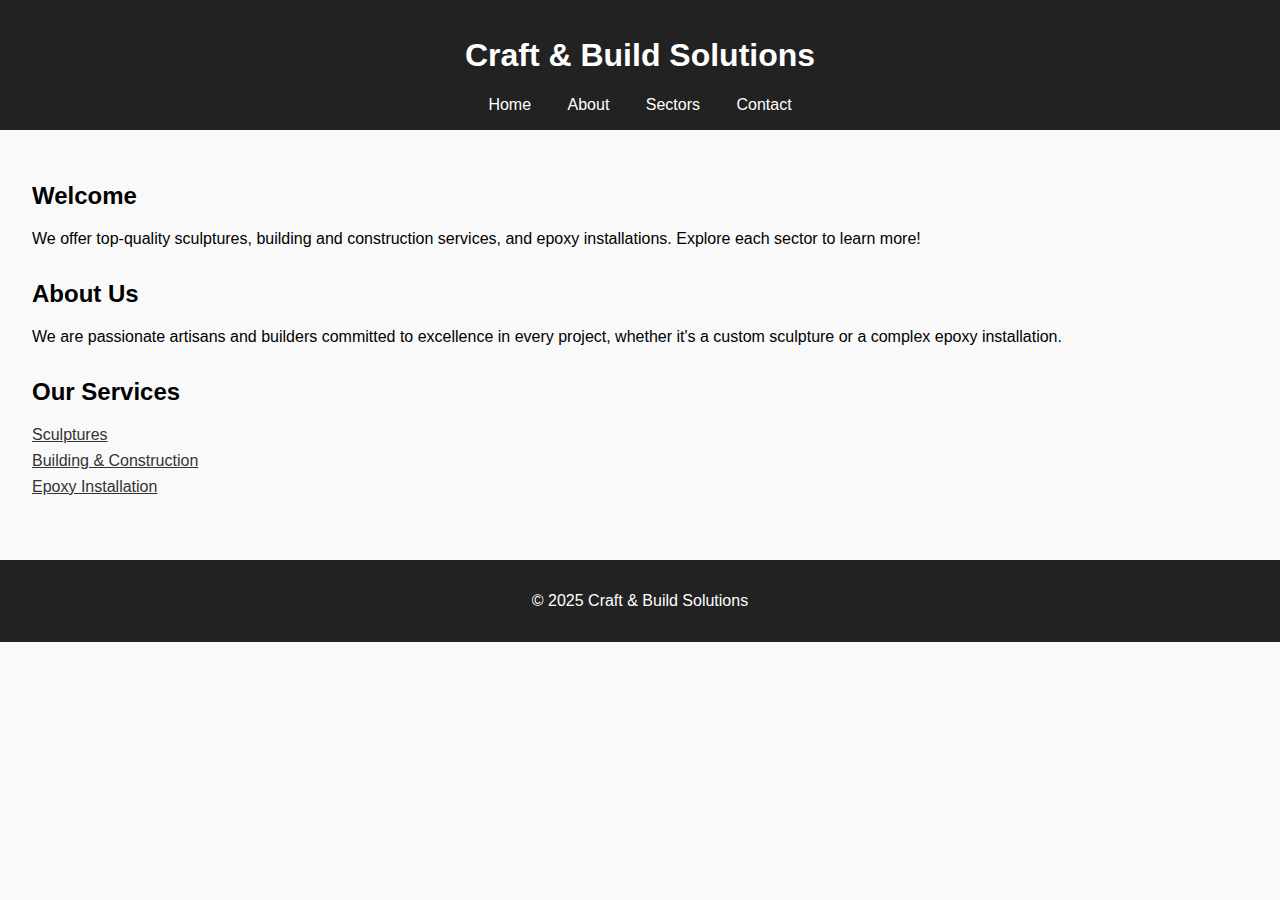
<file: index.html>
<!DOCTYPE html>
<html lang="en">
<head>
  <meta charset="UTF-8" />
  <meta name="viewport" content="width=device-width, initial-scale=1.0" />
  <title>Craft & Build Solutions</title>
  <link rel="stylesheet" href="styles.css" />
</head>
<body>
  <header>
    <h1>Craft & Build Solutions</h1>
    <nav>
      <a href="#home">Home</a>
      <a href="#about">About</a>
      <a href="#sectors">Sectors</a>
      <a href="contact.html">Contact</a>
    </nav>
  </header>

  <main>
    <section id="home">
      <h2>Welcome</h2>
      <p>We offer top-quality sculptures, building and construction services, and epoxy installations. Explore each sector to learn more!</p>
    </section>

    <section id="about">
      <h2>About Us</h2>
      <p>We are passionate artisans and builders committed to excellence in every project, whether it's a custom sculpture or a complex epoxy installation.</p>
    </section>

    <section id="sectors">
      <h2>Our Services</h2>
      <a class="sector-link" href="sculptures.html">Sculptures</a>
      <a class="sector-link" href="construction.html">Building & Construction</a>
      <a class="sector-link" href="epoxy.html">Epoxy Installation</a>
    </section>
  </main>

  <footer>
    <p>&copy; 2025 Craft & Build Solutions</p>
  </footer>
</body>
</html>
</file>
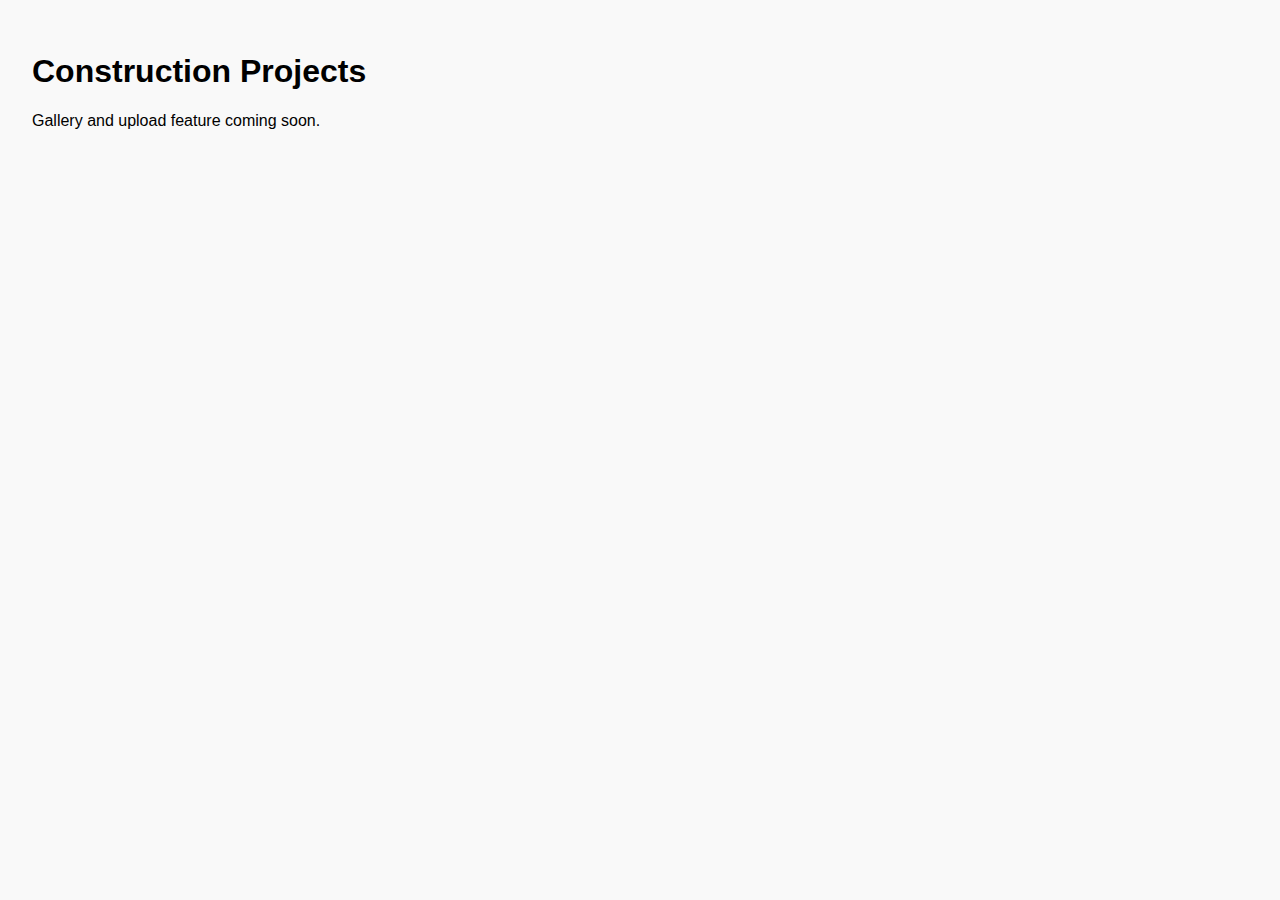
<file: construction.html>
<!DOCTYPE html><html><head><title>Construction</title><link rel='stylesheet' href='styles.css'></head><body><main><h1>Construction Projects</h1><p>Gallery and upload feature coming soon.</p></main></body></html>
</file>
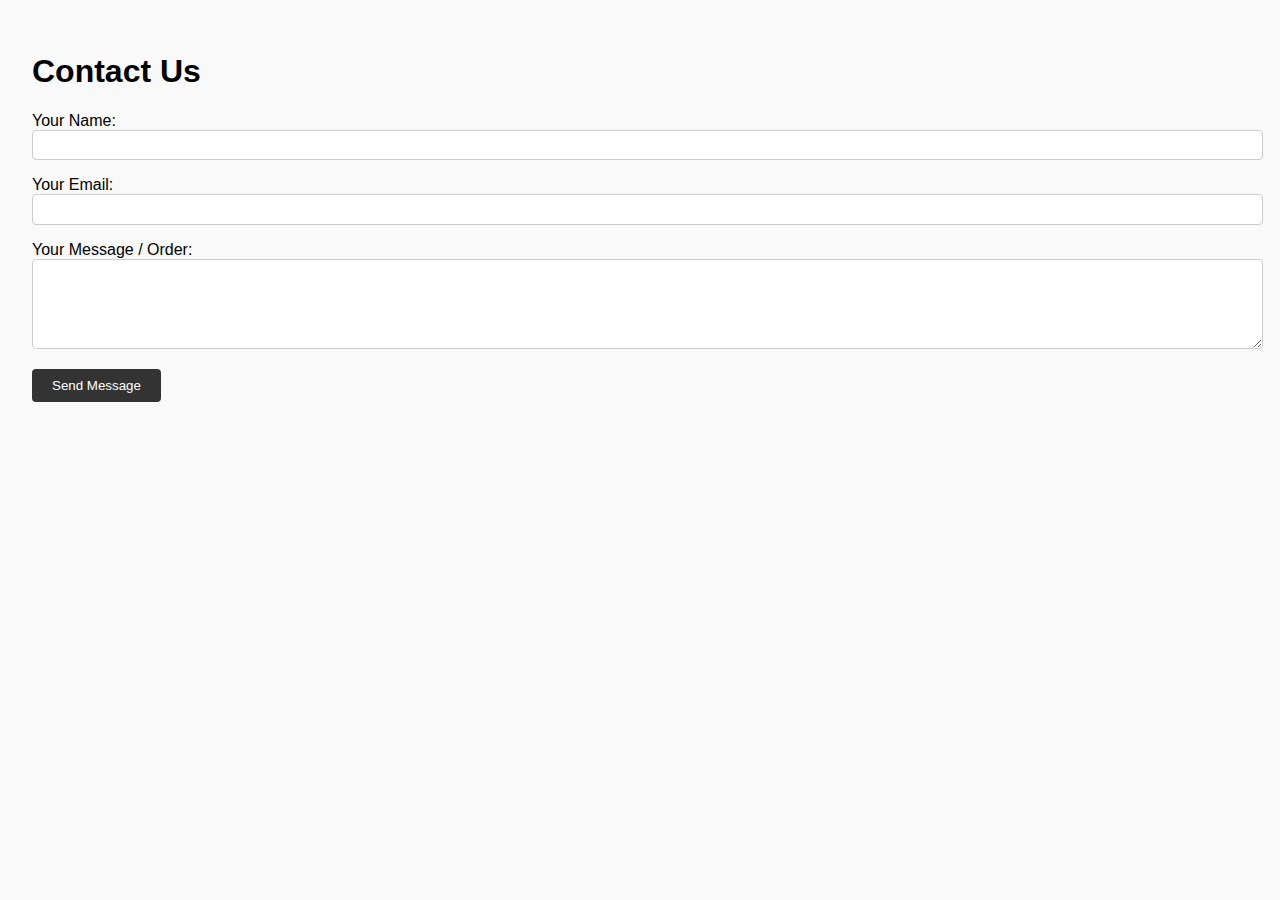
<file: contact.html>
<!DOCTYPE html>
<html lang="en">
<head>
  <meta charset="UTF-8" />
  <meta name="viewport" content="width=device-width, initial-scale=1.0"/>
  <title>Contact Us</title>
  <link rel="stylesheet" href="styles.css" />
  <script type="text/javascript" src="https://cdn.emailjs.com/dist/email.min.js"></script>
  <script>
    (function() {
      emailjs.init("YOUR_PUBLIC_KEY"); // Replace with your actual public key
    })();
  </script>
</head>
<body>
  <main>
    <h1>Contact Us</h1>
    <form id="contact-form">
      <div class="form-group">
        <label for="name">Your Name:</label>
        <input type="text" name="from_name" id="name" required />
      </div>
      <div class="form-group">
        <label for="email">Your Email:</label>
        <input type="email" name="reply_to" id="email" required />
      </div>
      <div class="form-group">
        <label for="message">Your Message / Order:</label>
        <textarea name="message" id="message" rows="5" required></textarea>
      </div>
      <button type="submit" class="btn">Send Message</button>
      <div id="response" class="success" style="display: none;">Message sent successfully!</div>
      <div id="error" class="error" style="display: none;">Failed to send. Please try again later.</div>
    </form>
  </main>
  <script>
    document.getElementById('contact-form').addEventListener('submit', function(e) {
      e.preventDefault();
      emailjs.sendForm('YOUR_SERVICE_ID', 'YOUR_TEMPLATE_ID', this)
        .then(() => {
          document.getElementById('response').style.display = 'block';
          document.getElementById('error').style.display = 'none';
          this.reset();
        }, (error) => {
          document.getElementById('error').style.display = 'block';
          document.getElementById('response').style.display = 'none';
        });
    });
  </script>
</body>
</html>
</file>
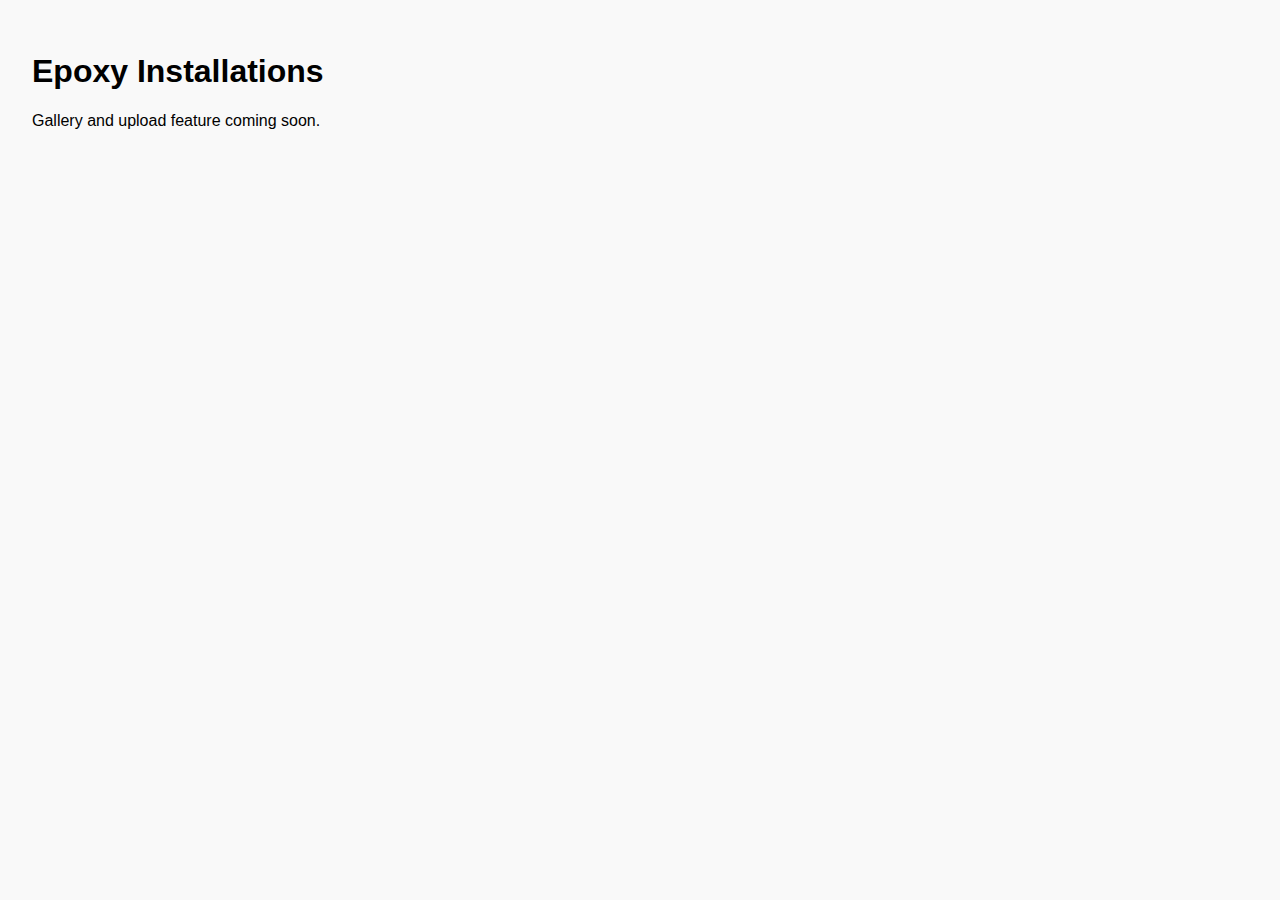
<file: epoxy.html>
<!DOCTYPE html><html><head><title>Epoxy</title><link rel='stylesheet' href='styles.css'></head><body><main><h1>Epoxy Installations</h1><p>Gallery and upload feature coming soon.</p></main></body></html>
</file>
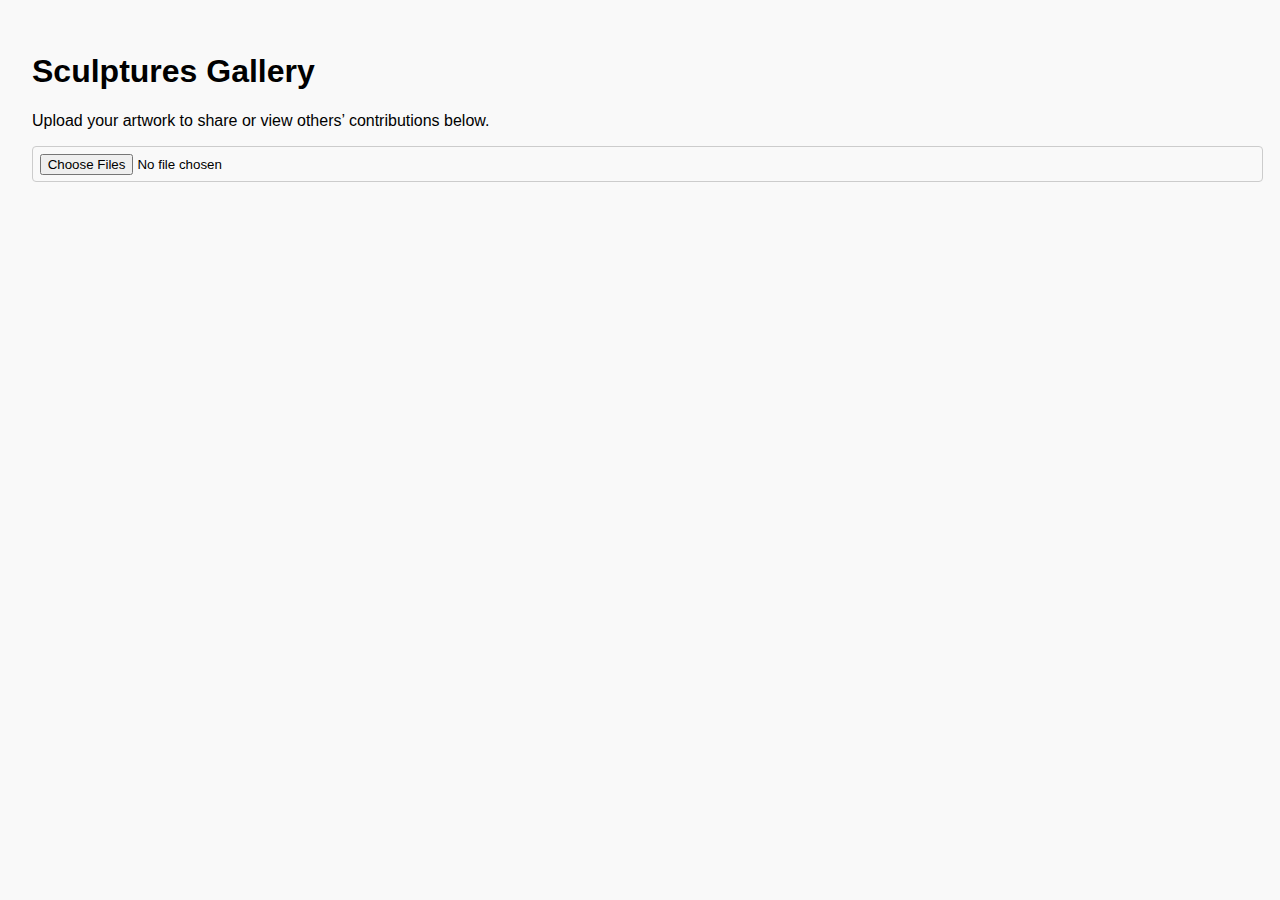
<file: sculptures.html>
<!DOCTYPE html>
<html lang="en">
<head>
  <meta charset="UTF-8" />
  <meta name="viewport" content="width=device-width, initial-scale=1.0"/>
  <title>Sculptures</title>
  <link rel="stylesheet" href="styles.css" />
</head>
<body>
  <main>
    <h1>Sculptures Gallery</h1>
    <p>Upload your artwork to share or view others’ contributions below.</p>
    <input type="file" accept="image/*" multiple />
    <div class="gallery"></div>
  </main>
  <script>
    document.querySelector("input[type='file']").addEventListener("change", function(e) {
      const gallery = document.querySelector(".gallery");
      Array.from(e.target.files).forEach(file => {
        const reader = new FileReader();
        reader.onload = function(evt) {
          const img = document.createElement("img");
          img.src = evt.target.result;
          img.style.maxWidth = "200px";
          img.style.margin = "1em";
          gallery.appendChild(img);
        };
        reader.readAsDataURL(file);
      });
    });
  </script>
</body>
</html>
</file>
<file: styles.css>
body { font-family: Arial, sans-serif; margin: 0; padding: 0; background: #f9f9f9; }
header, footer { background: #222; color: #fff; padding: 1em; text-align: center; }
nav a { color: white; margin: 0 1em; text-decoration: none; }
main { padding: 2em; }
section { margin-bottom: 2em; }
.form-group { margin-bottom: 1em; }
input, textarea { width: 100%; padding: 0.5em; border-radius: 4px; border: 1px solid #ccc; }
.btn { background: #333; color: white; padding: 0.7em 1.5em; border: none; cursor: pointer; border-radius: 4px; }
.sector-link { display: block; margin: 0.5em 0; color: #333; text-decoration: underline; }
</file>
